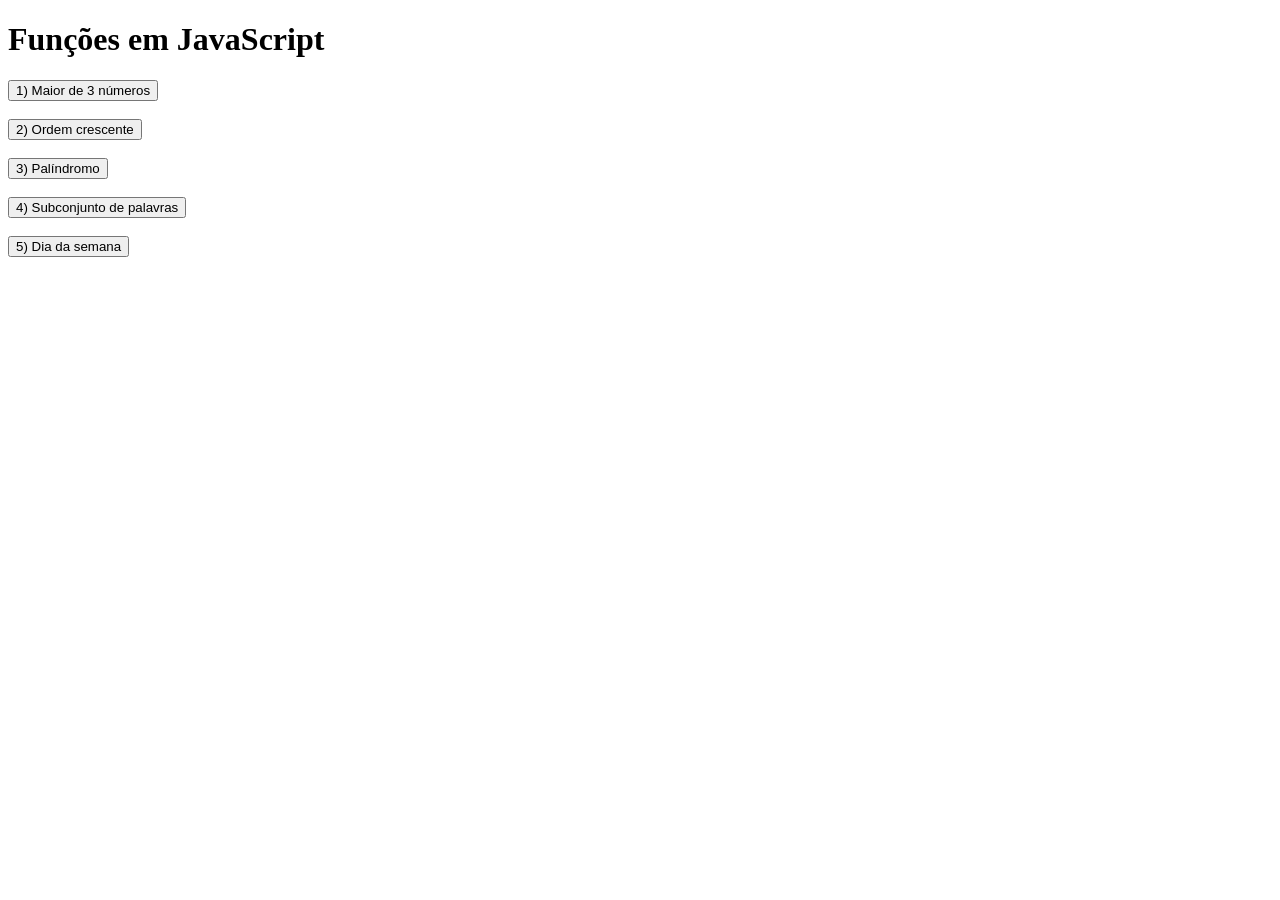
<file: Atividade9/index.html>
<!DOCTYPE html>
<html lang="pt-BR">
<head>
  <meta charset="UTF-8">
  <title>Funções em JavaScript</title>
</head>
<body>
  <h1>Funções em JavaScript</h1>

  <button onclick="botao1()">1) Maior de 3 números</button><br><br>
  <button onclick="botao2()">2) Ordem crescente</button><br><br>
  <button onclick="botao3()">3) Palíndromo</button><br><br>
  <button onclick="botao4()">4) Subconjunto de palavras</button><br><br>
  <button onclick="botao5()">5) Dia da semana</button>

  <script src="funcoes.js"></script>
</body>
</html>
</file>
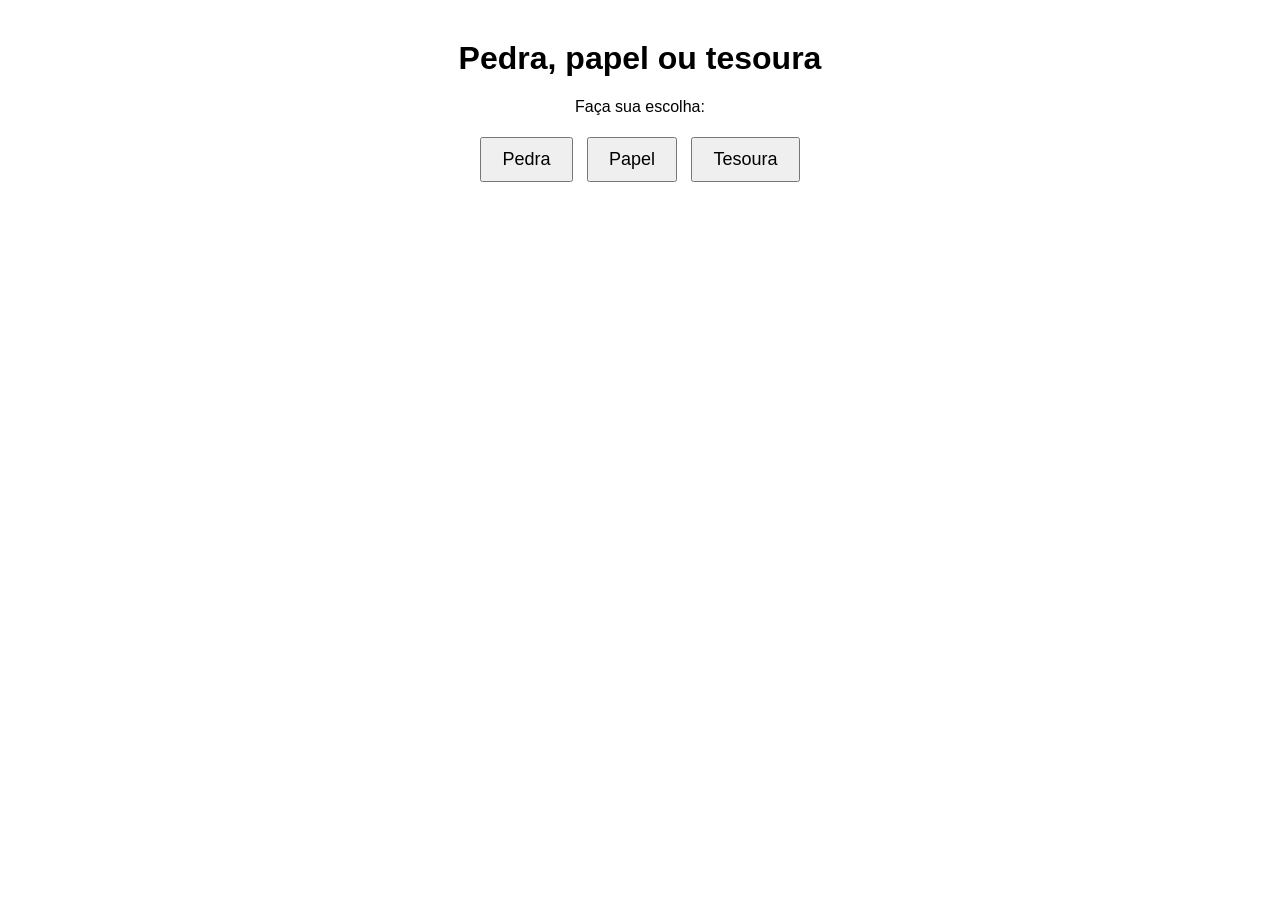
<file: Atividade6/pedra-papel-tesoura.html>
<!DOCTYPE html>
<html lang="pt-BR">
<head>
  <meta charset="UTF-8">
  <title>Pedra, papel ou tesoura</title>
  <style>
    body { font-family: Arial, sans-serif; text-align: center; margin-top: 40px; }
    button { font-size: 18px; margin: 5px; padding: 10px 20px; cursor: pointer; }
  </style>
</head>
<body>
  <h1>Pedra, papel ou tesoura</h1>
  <p>Faça sua escolha:</p>

  <button onclick="jogar('pedra')">Pedra</button>
  <button onclick="jogar('papel')">Papel</button>
  <button onclick="jogar('tesoura')">Tesoura</button>

  <p id="escolhas"></p>
  <h2 id="resultado"></h2>

  <script>
    function jogar(usuario) {
      // b. O computador faz uma escolha (random gera de 0 a 0.99...)
      var opcoes = ['pedra', 'papel', 'tesoura'];
      var numero = Math.random();               // [0, 1)
      var computador = opcoes[Math.floor(numero * 3)]; // 0, 1 ou 2

      // c. Determinar o vencedor
      var resultado;
      if (usuario === computador) {
        resultado = 'Empate.';
      } else if (usuario === 'pedra' && computador === 'tesoura') {
        resultado = 'Pedra quebra tesoura. Você ganhou!';
      } else if (usuario === 'tesoura' && computador === 'papel') {
        resultado = 'Tesoura corta papel. Você ganhou!';
      } else if (usuario === 'papel' && computador === 'pedra') {
        resultado = 'Papel cobre a pedra. Você ganhou!';
      } else if (computador === 'pedra' && usuario === 'tesoura') {
        resultado = 'Pedra quebra tesoura. O computador ganhou!';
      } else if (computador === 'tesoura' && usuario === 'papel') {
        resultado = 'Tesoura corta papel. O computador ganhou!';
      } else {
        resultado = 'Papel cobre a pedra. O computador ganhou!';
      }

      document.getElementById('escolhas').innerHTML =
        'Você escolheu: <b>' + usuario + '</b> | Computador escolheu: <b>' + computador + '</b>';
      document.getElementById('resultado').innerHTML = resultado;
    }
  </script>
</body>
</html>
</file>
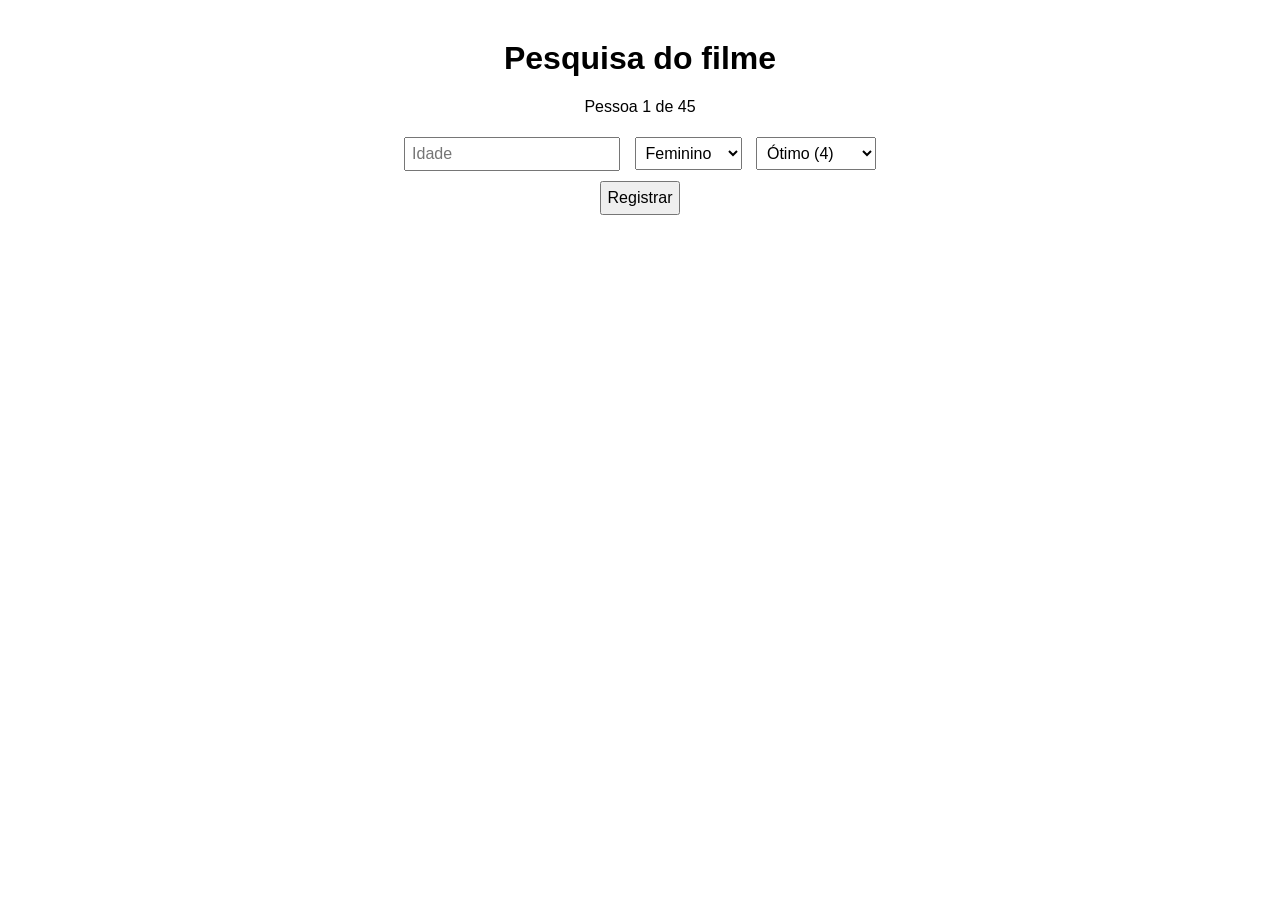
<file: Atividade7/pesquisa-filme.html>
<!DOCTYPE html>
<html lang="pt-BR">
<head>
  <meta charset="UTF-8">
  <title>Pesquisa do filme</title>
  <style>
    body { font-family: Arial, sans-serif; text-align: center; margin-top: 40px; }
    input, select, button { font-size: 16px; margin: 5px; padding: 6px; }
  </style>
</head>
<body>
  <h1>Pesquisa do filme</h1>
  <p id="contador">Pessoa 1 de 45</p>

  <div id="formulario">
    <input type="number" id="idade" placeholder="Idade" min="0">
    <select id="sexo">
      <option value="feminino">Feminino</option>
      <option value="masculino">Masculino</option>
      <option value="outros">Outros</option>
    </select>
    <select id="opiniao">
      <option value="4">Ótimo (4)</option>
      <option value="3">Bom (3)</option>
      <option value="2">Regular (2)</option>
      <option value="1">Péssimo (1)</option>
    </select>
    <br>
    <button onclick="registrar()">Registrar</button>
  </div>

  <div id="resultado"></div>

  <script>
    var TOTAL = 45;
    var idades = [];
    var sexos = [];
    var opinioes = [];

    function registrar() {
      var idade = parseInt(document.getElementById('idade').value);
      var sexo = document.getElementById('sexo').value;
      var opiniao = parseInt(document.getElementById('opiniao').value);

      if (isNaN(idade) || idade < 0) {
        alert('Informe uma idade válida.');
        return;
      }

      idades.push(idade);
      sexos.push(sexo);
      opinioes.push(opiniao);
      document.getElementById('idade').value = '';

      if (idades.length < TOTAL) {
        document.getElementById('contador').innerHTML =
          'Pessoa ' + (idades.length + 1) + ' de ' + TOTAL;
      } else {
        mostrarResultado();
      }
    }

    function mostrarResultado() {
      var soma = 0, maisVelha = idades[0], maisNova = idades[0];
      var pessimo = 0, otimoBom = 0;
      var mulheres = 0, homens = 0, outros = 0;

      for (var i = 0; i < TOTAL; i++) {
        soma += idades[i];
        if (idades[i] > maisVelha) maisVelha = idades[i];
        if (idades[i] < maisNova) maisNova = idades[i];

        if (opinioes[i] === 1) pessimo++;
        if (opinioes[i] === 4 || opinioes[i] === 3) otimoBom++;

        if (sexos[i] === 'feminino') mulheres++;
        else if (sexos[i] === 'masculino') homens++;
        else outros++;
      }

      document.getElementById('formulario').style.display = 'none';
      document.getElementById('contador').innerHTML = 'Pesquisa finalizada!';
      document.getElementById('resultado').innerHTML =
        '<p>Média das idades: ' + (soma / TOTAL).toFixed(1) + '</p>' +
        '<p>Pessoa mais velha: ' + maisVelha + ' anos</p>' +
        '<p>Pessoa mais nova: ' + maisNova + ' anos</p>' +
        '<p>Responderam péssimo: ' + pessimo + '</p>' +
        '<p>Porcentagem de ótimo e bom: ' + (otimoBom / TOTAL * 100).toFixed(1) + '%</p>' +
        '<p>Mulheres: ' + mulheres + ' | Homens: ' + homens + ' | Outros: ' + outros + '</p>';
    }
  </script>
</body>
</html>
</file>
